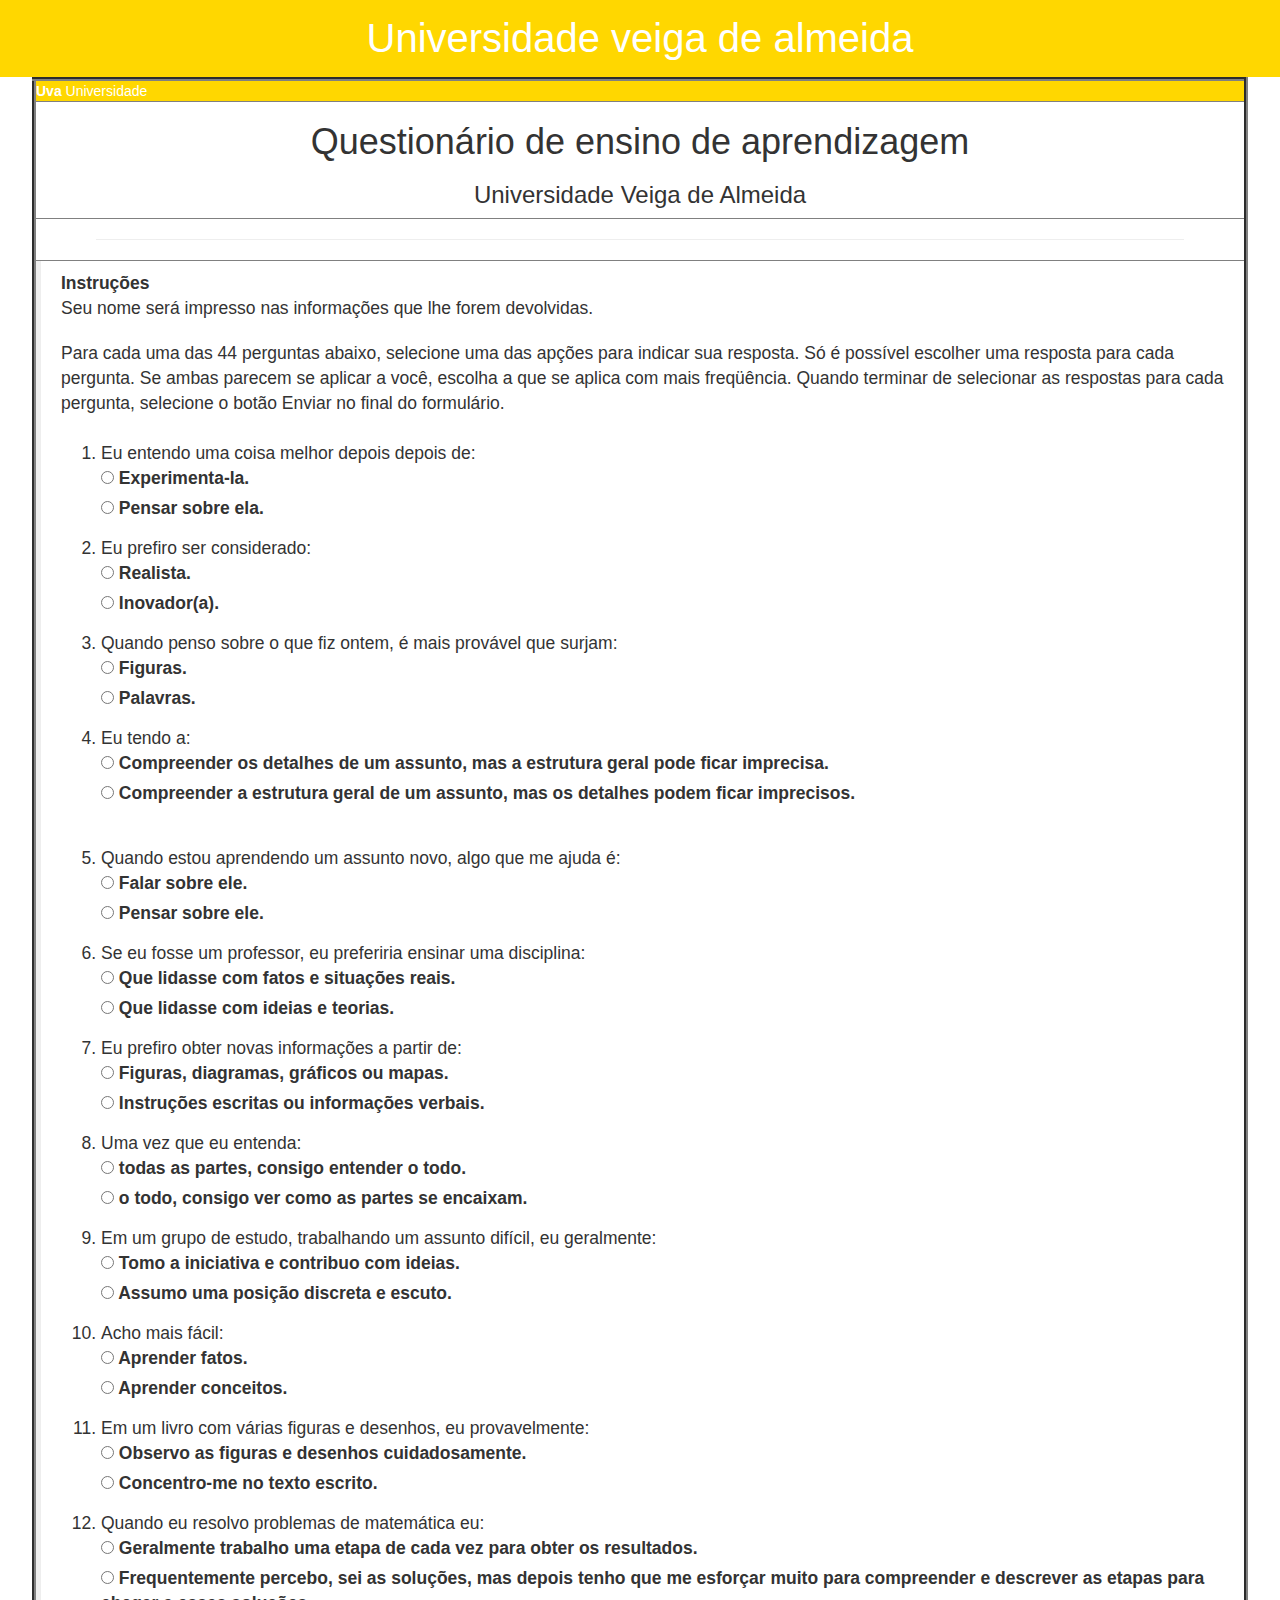
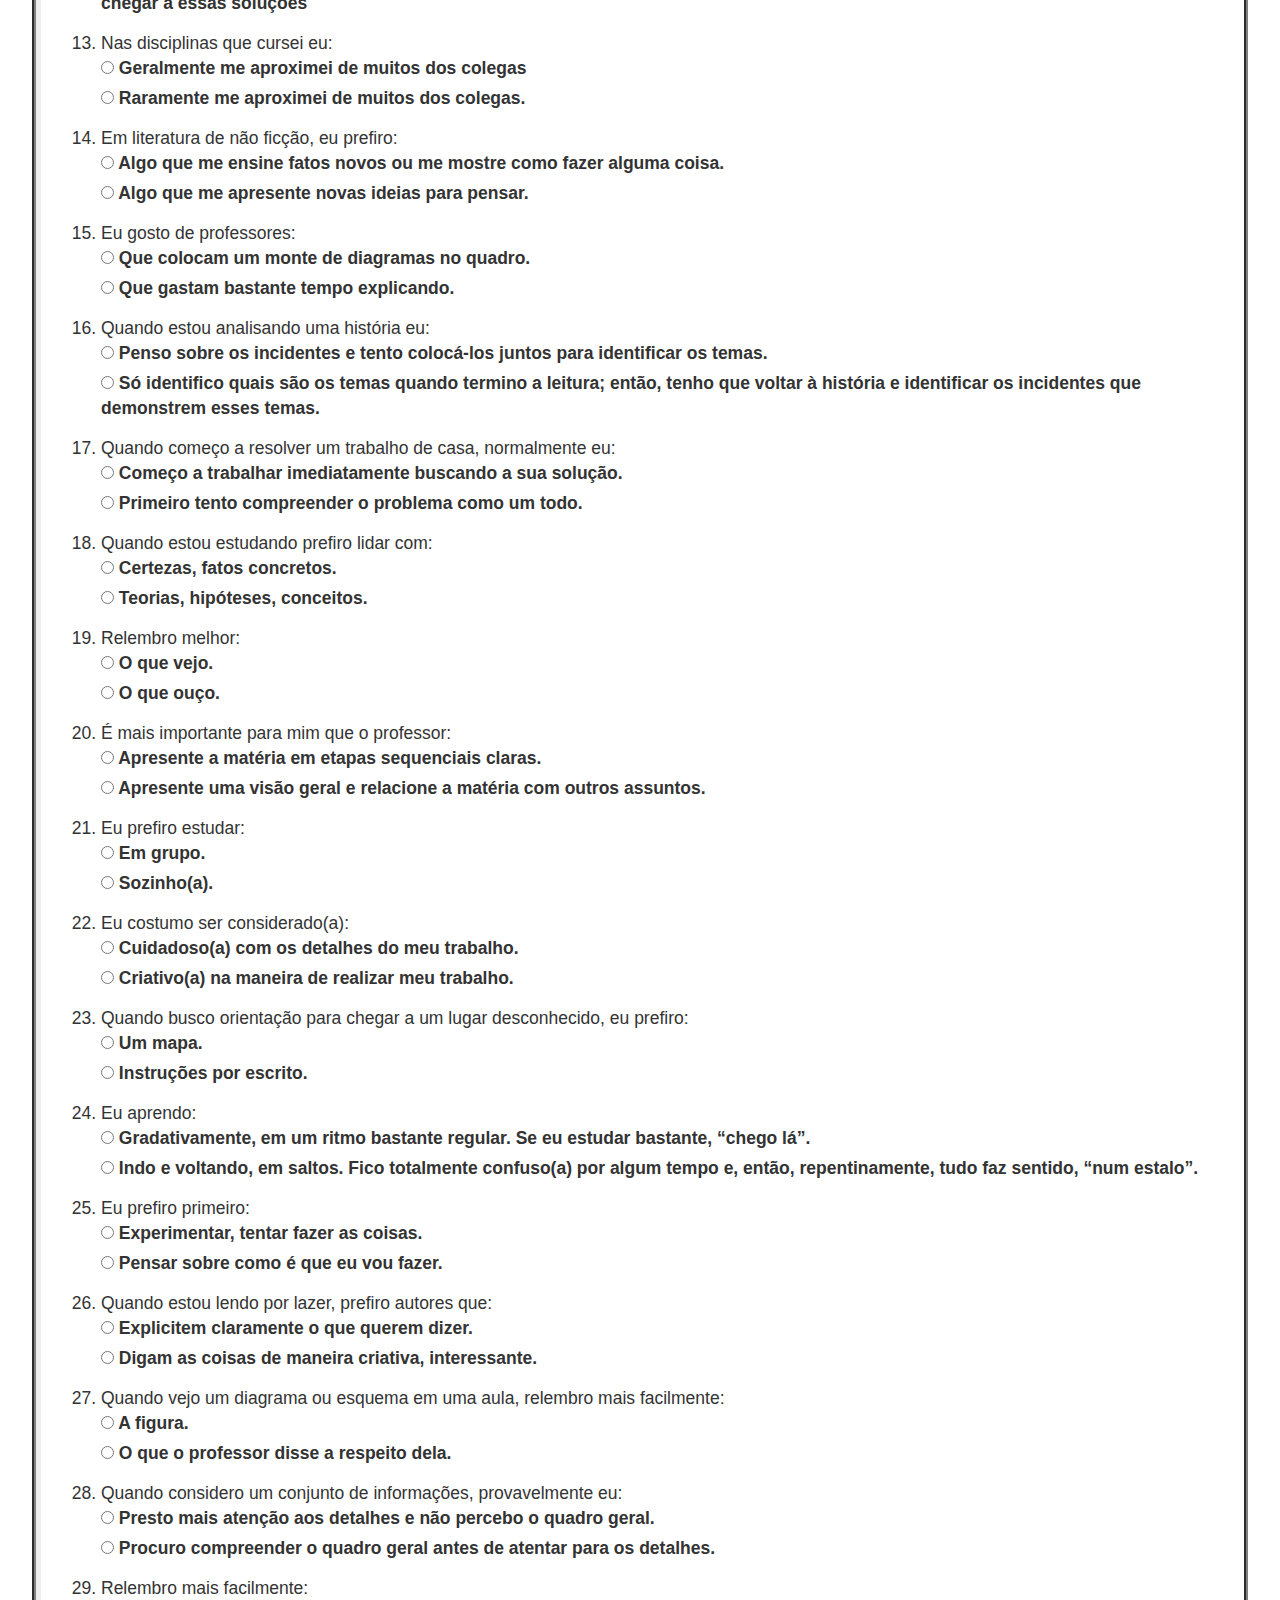
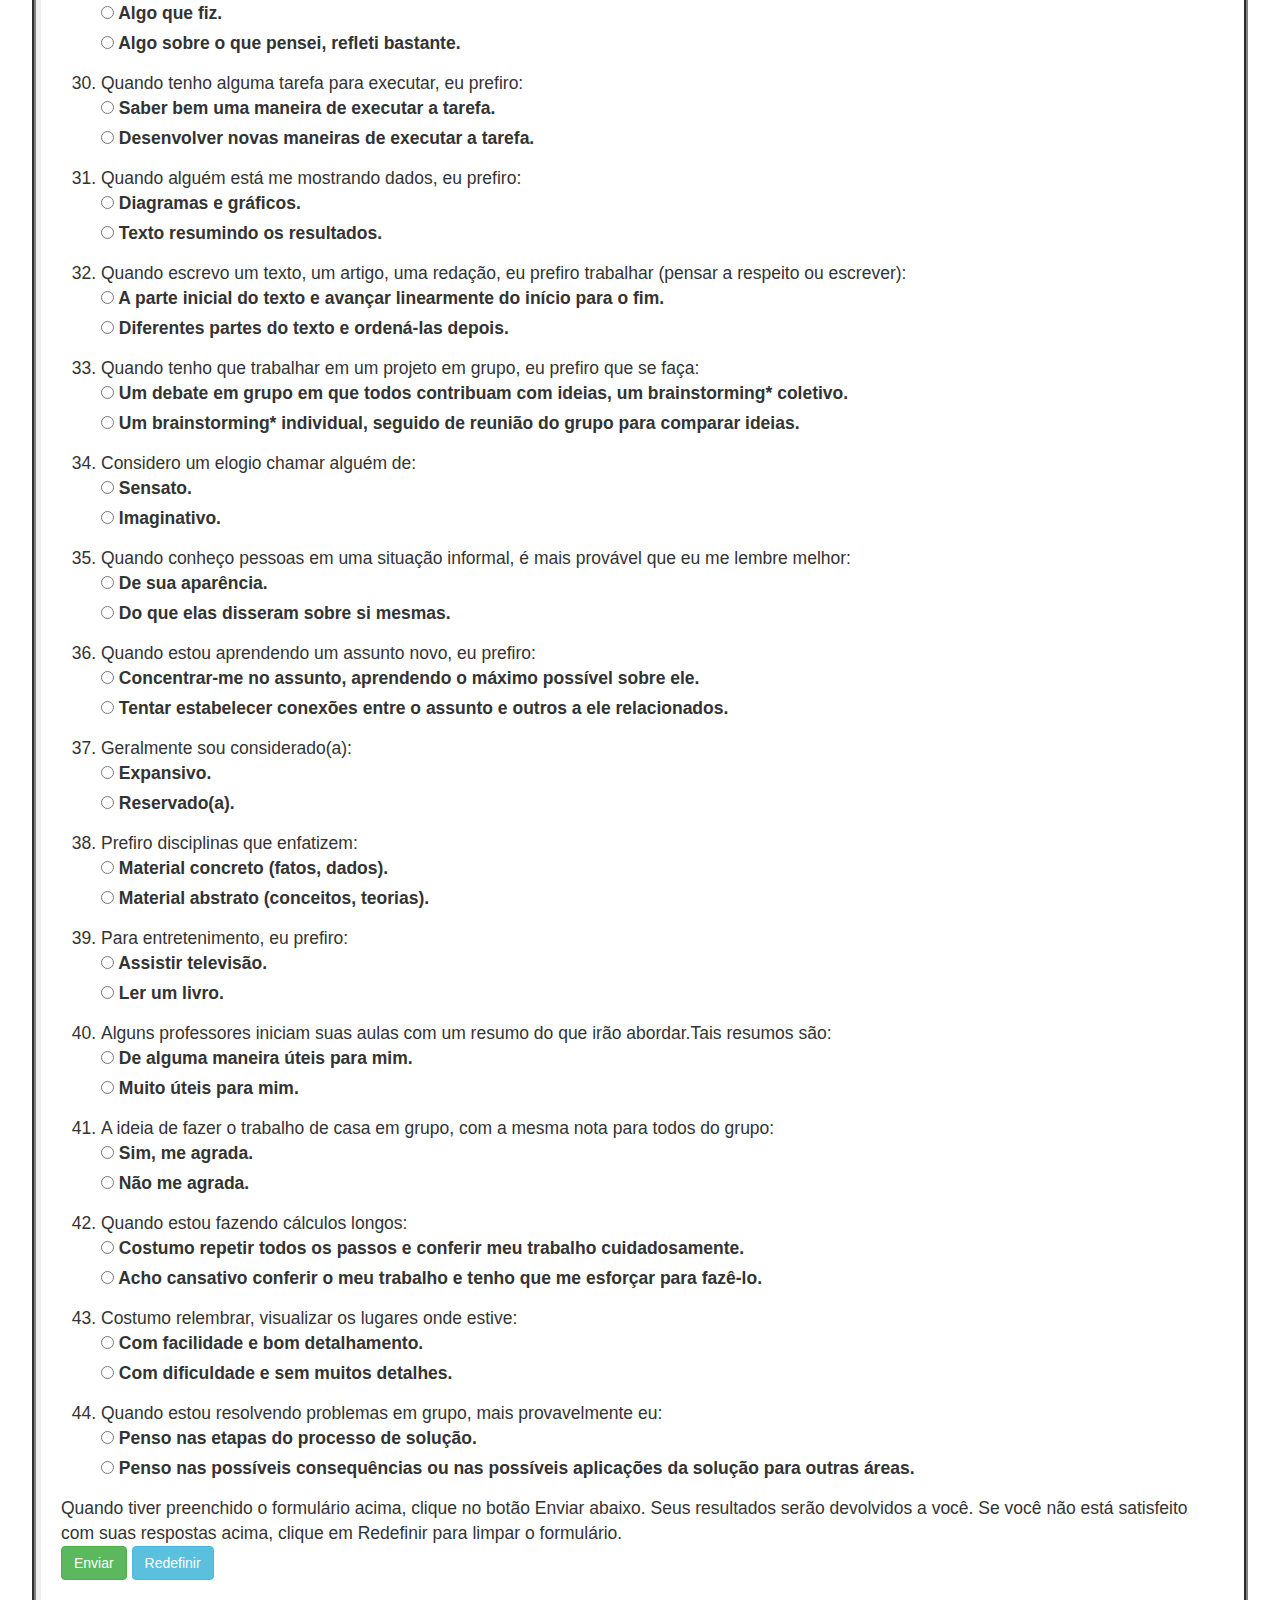
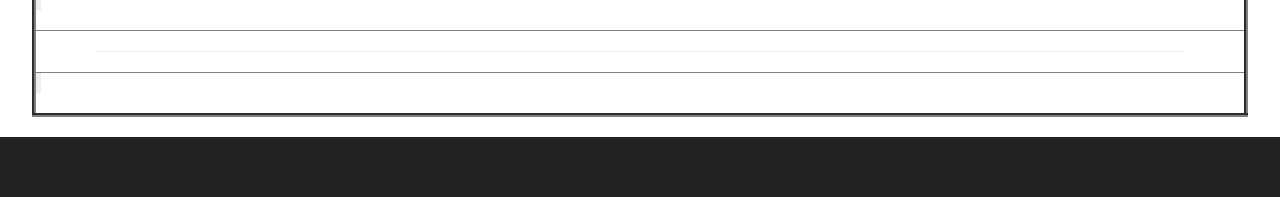
<file: TesteAprendizagem.html>
<!doctype html>
<html lang="pt-BR">
<style>
           .img-divulgacao{
               float: left;
               width: 30%;
               margin-right: 10px
           }

           .evento{
               width: 100%;
               display: table;
               border-bottom: 1px solid #CCC;
               padding-bottom: 20px;
           }

           header,footer{
              background-color: #FFD700;
              text-align: center;
              color:#FFF;
              font-size: 40px;
              padding: 10px 0;
           }
           div1{
               text-align: center;
               background-color: #FFFFFF;

           }
           footer{
               background-color: #222;
               padding: 10px 0;
               margin-top: 20px;
               text-align: center;
           }
           .central{
               text-align: center;
               border : solid;
           }
           .esquerda{
               text-align: left;
               font-size: 15px;
           }

       </style>
<head>
  <link rel="stylesheet" href="https://maxcdn.bootstrapcdn.com/bootstrap/3.3.7/css/bootstrap.min.css" integrity="sha384-BVYiiSIFeK1dGmJRAkycuHAHRg32OmUcww7on3RYdg4Va+PmSTsz/K68vbdEjh4u" crossorigin="anonymous">
    <meta charset="UTF-8">
    <title>Questionario de definição de ensino de aprendizagem ensino de aprendizagem</title>
</head>
<script>
function getParameterByName(name, url) {
    if (!url) {
      url = window.location.href;
    }
    name = name.replace(/[\[\]]/g, "\\$&");
    var regex = new RegExp("[?&]" + name + "(=([^&#]*)|&|#|$)"),
        results = regex.exec(url);
    if (!results) return null;
    if (!results[2]) return '';
    return decodeURIComponent(results[2].replace(/\+/g, " "));
}
var user_id = getParameterByName('user_id');

var UserId = '"'+user_id+'"';
//alert(user_id);
(function(i,s,o,g,r,a,m){i['GoogleAnalyticsObject']=r;i[r]=i[r]||function(){
(i[r].q=i[r].q||[]).push(arguments)},i[r].l=1*new Date();a=s.createElement(o),
m=s.getElementsByTagName(o)[0];a.async=1;a.src=g;m.parentNode.insertBefore(a,m)
})(window,document,'script','https://www.google-analytics.com/analytics.js','ga');

ga('create', 'UA-97041911-1', 'auto');
ga('set', 'userId', UserId);
ga('send', 'pageview');

</script>
<header>Universidade veiga de almeida</header>
<BODY BGCOLOR=#ffffff>
<CENTER>
                       <script type="text/javascript"
                      src="jquery-3.1.1.js"></script>
<script type="text/javascript">
$(document).ready(function(){
  $('#finaliza').click(function() {
      var i;
      for(i=1;i<45;i++){
    if (! $("input[type='radio'][name='q"+i+"']").is(':checked') ){
      window.alert("A questão"+i+" não foi preenchida.Por favor, selecione uma alternativa.");
      return false; // para submit habilite esta linha
      i=50;
    }
    }
  });
});
function passar_id(){
  var passagem=document.querySelector("#userid");
  passagem.value=user_id;
}

</script>
  <TABLE CELLPADDING=2 CELLSPACING=0 BORDER=0 BGCOLOR=#ffd700 WIDTH=95%>
    <TR>
      <TD ALIGN=center VALIGN=middle BGCOLOR=#ffd700 WIDTH=70% ><TABLE CELLPADDING=5 CELLSPACING=0 BORDER=4 BGCOLOR=#ffd700  WIDTH=100%>
          <TR>
            <TD ALIGN=left VALIGN=middle BGCOLOR=#ffd700 ><FONT FACE="Helvetica" COLOR=#ffffff> <B>Uva</B> Universidade </FONT></TD>
          </TR>
          <TR>
            <TD ALIGN=center VALIGN=middle BGCOLOR=#ffffff>
              <H1> Questionário de ensino de aprendizagem</H1>

              <H3>Universidade Veiga de Almeida<BR>
              </H3></TD>
          </TR>
          <TR>
            <TD ALIGN=center VALIGN=middle BGCOLOR=#ffffff><HR WIDTH=90%></TD>
          </TR>
          <TR>
            <TD ALIGN=left VALIGN=middle BGCOLOR=#ffffff><BLOCKQUOTE>
              <FORM ACTION="http://127.0.0.1/teste/gravar200.php"  METHOD="post">
                <B> Instruções </B>
                <P> Seu nome será impresso nas informações que lhe forem devolvidas.

                <DL>
                  <DT>
                  <DD>
                      <?php/* echo $nome; */?>

                </DL>
                Para cada uma das 44 perguntas abaixo, selecione uma das apções para indicar sua
                resposta. Só é possível escolher uma resposta para cada pergunta. Se ambas parecem se aplicar a
                você, escolha a que se aplica com mais freqüência. Quando terminar de selecionar
                as respostas para cada pergunta, selecione o botão Enviar no final do formulário.
                <OL>
                    <br>
                    <DIV class="conteiner">

                  <LI>Eu entendo uma coisa melhor depois depois de:<BR />
                      <label>  <INPUT TYPE=radio NAME=q1 VALUE=-1>
                          Experimenta-la.</label><BR>

               <label>     <INPUT TYPE=radio NAME=q1 VALUE=1>
                   Pensar sobre ela.</LI> </label><P>

                  <LI>Eu prefiro ser considerado:<BR>
                 <label>   <INPUT TYPE=radio NAME=q2 VALUE=-1>
                     Realista.</LABEL><BR>

                 <label>   <INPUT TYPE=radio NAME=q2 VALUE=1>
                     Inovador(a).</LI></label><P>

                  <LI>Quando penso sobre o que fiz ontem, é mais provável que surjam:<BR>
                  <label>  <INPUT TYPE=radio NAME=q3 VALUE=-1>
                      Figuras. </LABEL><BR>

                  <label>  <INPUT TYPE=radio NAME=q3 VALUE=1>
                      Palavras.</LI> </label><P>

                  <LI>Eu tendo a:<BR>
                      <label>  <INPUT TYPE=radio NAME=q4 VALUE=-1>
                         Compreender os detalhes de um assunto, mas a
                         estrutura geral pode ficar imprecisa. </LABEL>

                         <label> <INPUT TYPE=radio NAME=q4 VALUE=1>
                      Compreender a estrutura geral de um assunto,
                      mas os detalhes podem ficar imprecisos.</LI> </label><P>

                          <label>  <LI>Quando estou aprendendo um assunto novo, algo que me ajuda é: <BR>
                                  <label>   <INPUT TYPE=radio NAME=q5 VALUE=-1>
                    Falar sobre ele. </label><BR>

                    <LABEL> <INPUT TYPE=radio NAME=q5 VALUE=1>
                        Pensar sobre ele.</LI></label> <P>

                  <LI>Se eu fosse um professor, eu preferiria ensinar uma disciplina:<BR>
                <label>    <INPUT TYPE=radio NAME=q6 VALUE=-1>
                    Que lidasse com fatos e situações reais.</label><BR>
                 <label>   <INPUT TYPE=radio NAME=q6 VALUE=1>
                      Que lidasse com ideias e teorias.</LI></label><P>

                  <LI>Eu prefiro obter novas informações a partir de:<BR>
                   <label> <INPUT TYPE=radio NAME=q7 VALUE=-1>
                     Figuras, diagramas, gráficos ou mapas.</label><BR>
                 <label>   <INPUT TYPE=radio NAME=q7 VALUE=1>
                     Instruções escritas ou informações verbais.</LI></label><P>


                  <LI>Uma vez que eu entenda: <BR>
                  <label>  <INPUT TYPE=radio NAME=q8 VALUE=-1>
                     todas as partes, consigo entender o todo.</label><BR>
                  <label>  <INPUT TYPE=radio NAME=q8 VALUE=1>
                     o todo, consigo ver como as partes se encaixam.</LI></label><P>

                  <LI>Em um grupo de estudo, trabalhando um assunto difícil, eu geralmente:<BR>
                   <label> <INPUT TYPE=radio NAME=q9 VALUE=-1>
                     Tomo a iniciativa e contribuo com ideias.</label><BR>
                   <label> <INPUT TYPE=radio NAME=q9 VALUE=1>
                     Assumo uma posição discreta e escuto.</LI></label><P>

                  <LI>Acho mais fácil:<BR>
                  <label>  <INPUT TYPE=radio NAME=q10 VALUE=-1>
                     Aprender fatos.</label><BR>
                <label>    <INPUT TYPE=radio NAME=q10 VALUE=1>
                      Aprender conceitos.</LI></label><P>

                  <LI>Em um livro com várias figuras e desenhos, eu provavelmente:<BR>
                   <label> <INPUT TYPE=radio NAME=q11 VALUE=-1>
                     Observo as figuras e desenhos cuidadosamente.</label><BR>
                 <label>   <INPUT TYPE=radio NAME=q11 VALUE=1>
                     Concentro-me no texto escrito.</LI></label><P>

                  <LI>Quando eu resolvo problemas de matemática eu:<BR>
                   <label> <INPUT TYPE=radio NAME=q12 VALUE=-1>
                     Geralmente trabalho uma etapa de cada vez para obter os resultados.</label><BR>
                 <label>   <INPUT TYPE=radio NAME=q12 VALUE=1>
                     Frequentemente percebo, sei as soluções, mas depois tenho que
                     me esforçar muito para compreender e descrever as etapas para chegar a essas soluções</LI></label><P>

                  <LI>Nas disciplinas que cursei eu:<BR>
                   <label> <INPUT TYPE=radio NAME=q13 VALUE=-1>
                     Geralmente me aproximei de muitos dos colegas</label><BR>
                  <label>  <INPUT TYPE=radio NAME=q13 VALUE=1>
                     Raramente me aproximei de muitos dos colegas.</LI></label><P>

                  <LI>Em literatura de não ficção, eu prefiro:<BR>
                  <label>  <INPUT TYPE=radio NAME=q14 VALUE=-1>
                     Algo que me ensine fatos novos ou me mostre como fazer alguma coisa.</label><BR>
                   <label> <INPUT TYPE=radio NAME=q14 VALUE=1>
                     Algo que me apresente novas ideias para pensar.</LI></label><P>

                  <LI>Eu gosto de professores:<BR>
                  <label>  <INPUT TYPE=radio NAME=q15 VALUE=-1>
                     Que colocam um monte de diagramas no quadro.</label><BR>
                   <label> <INPUT TYPE=radio NAME=q15 VALUE=1>
                     Que gastam bastante tempo explicando.</LI></label><P>

                  <LI>Quando estou analisando uma história eu:<BR>
                   <label> <INPUT TYPE=radio NAME=q16 VALUE=-1>
                     Penso sobre os incidentes e tento colocá-los juntos para identificar os temas.</label><BR>
                   <label> <INPUT TYPE=radio NAME=q16 VALUE=1>
                     Só identifico quais são os temas quando termino a leitura; então, tenho
                     que voltar à história e identificar os incidentes que demonstrem esses temas.
                  </LI></label><P>

                  <LI>Quando começo a resolver um trabalho de casa, normalmente eu:<BR>
                   <label> <INPUT TYPE=radio NAME=q17 VALUE=-1>
                     Começo a trabalhar imediatamente buscando a sua solução.</label><BR>
                   <label> <INPUT TYPE=radio NAME=q17 VALUE=1>
                     Primeiro tento compreender o problema como um todo.</LI></label><P>

                  <LI>Quando estou estudando prefiro lidar com:<BR>
                <label>    <INPUT TYPE=radio NAME=q18 VALUE=-1>
                     Certezas, fatos concretos.</label><BR>
                  <label>  <INPUT TYPE=radio NAME=q18 VALUE=1>
                     Teorias, hipóteses, conceitos.</LI></label><P>

                  <LI>Relembro melhor:<BR>
                  <label>  <INPUT TYPE=radio NAME=q19 VALUE=-1>
                     O que vejo. </label><BR>
                   <label> <INPUT TYPE=radio NAME=q19 VALUE=1>
                     O que ouço.</LI></label><P>

                  <LI>É mais importante para mim que o professor:<BR>
                   <label> <INPUT TYPE=radio NAME=q20 VALUE=-1>
                     Apresente a matéria em etapas sequenciais claras.</label><BR>
                    <label><INPUT TYPE=radio NAME=q20 VALUE=1>
                     Apresente uma visão geral e relacione a matéria com outros assuntos.</LI></label><P>

                  <LI>Eu prefiro estudar:<BR>
                 <label>   <INPUT TYPE=radio NAME=q21 VALUE=-1>
                     Em grupo.</LABEL><BR>
                   <label> <INPUT TYPE=radio NAME=q21 VALUE=1>
                     Sozinho(a).</LI></label><P>

                  <LI>Eu costumo ser considerado(a):<BR>
                   <label> <INPUT TYPE=radio NAME=q22 VALUE=-1>
                     Cuidadoso(a) com os detalhes do meu trabalho.</label><BR>
                  <label>  <INPUT TYPE=radio NAME=q22 VALUE=1>
                     Criativo(a) na maneira de realizar meu trabalho.</LI></label><P>

                  <LI>Quando busco orientação para chegar a um lugar desconhecido, eu prefiro:<BR>
                   <label> <INPUT TYPE=radio NAME=q23 VALUE=-1>
                     Um mapa.</label><BR>
                   <label> <INPUT TYPE=radio NAME=q23 VALUE=1>
                     Instruções por escrito.</LI></label><P>

                  <LI>Eu aprendo:<BR>
                   <label> <INPUT TYPE=radio NAME=q24 VALUE=-1>
                     Gradativamente, em um ritmo bastante regular. Se eu estudar bastante, “chego lá”.</label><BR>
                   <label> <INPUT TYPE=radio NAME=q24 VALUE=1>
                     Indo e voltando, em saltos. Fico totalmente confuso(a) por algum tempo e,
                     então, repentinamente, tudo faz sentido, “num estalo”. </LI></label><P>

                  <LI>Eu prefiro primeiro:<BR>
                  <label>  <INPUT TYPE=radio NAME=q25 VALUE=-1>
                     Experimentar, tentar fazer as coisas.</label><BR>
                 <label>   <INPUT TYPE=radio NAME=q25 VALUE=1>
                     Pensar sobre como é que eu vou fazer.</LI></label><P>

                  <LI>Quando estou lendo por lazer, prefiro autores que:<BR>
                   <label> <INPUT TYPE=radio NAME=q26 VALUE=-1>
                     Explicitem claramente o que querem dizer.</label><BR>
                  <label>  <INPUT TYPE=radio NAME=q26 VALUE=1>
                     Digam as coisas de maneira criativa, interessante. </LI></label><P>

                  <LI>Quando vejo um diagrama ou esquema em uma aula, relembro mais facilmente:<BR>
                  <label>  <INPUT TYPE=radio NAME=q27 VALUE=-1>
                     A figura.</label><BR>
                  <label>  <INPUT TYPE=radio NAME=q27 VALUE=1>
                     O que o professor disse a respeito dela.</LI></label><P>


                  <LI>Quando considero um conjunto de informações, provavelmente eu:<BR>
                   <label> <INPUT TYPE=radio NAME=q28 VALUE=-1>
                     Presto mais atenção aos detalhes e não percebo o quadro geral.</label><BR>
                  <label>  <INPUT TYPE=radio NAME=q28 VALUE=1>
                     Procuro compreender o quadro geral antes de atentar para os detalhes.</LI></label><P>

                  <LI>Relembro mais facilmente:<BR>
                   <label> <INPUT TYPE=radio NAME=q29 VALUE=-1>
                     Algo que fiz.</label><BR>
                   <label> <INPUT TYPE=radio NAME=q29 VALUE=1>
                     Algo sobre o que pensei, refleti bastante.</LI></label><P>

                  <LI>Quando tenho alguma tarefa para executar, eu prefiro:<BR>
                   <label> <INPUT TYPE=radio NAME=q30 VALUE=-1>
                     Saber bem uma maneira de executar a tarefa.</label><BR>
                   <label> <INPUT TYPE=radio NAME=q30 VALUE=1>
                     Desenvolver novas maneiras de executar a tarefa.</LI></label><P>

                  <LI>Quando alguém está me mostrando dados, eu prefiro:<BR>
                   <label> <INPUT TYPE=radio NAME=q31 VALUE=-1>
                     Diagramas e gráficos.</label><BR>
                   <label> <INPUT TYPE=radio NAME=q31 VALUE=1>
                     Texto resumindo os resultados.</LI></label><P>

                  <LI>Quando escrevo um texto, um artigo, uma redação, eu prefiro trabalhar (pensar a respeito ou escrever):<BR>
                   <label> <INPUT TYPE=radio NAME=q32 VALUE=-1>
                     A parte inicial do texto e avançar linearmente do início para o fim.</label><BR>
                 <label>   <INPUT TYPE=radio NAME=q32 VALUE=1>
                     Diferentes partes do texto e ordená-las depois.</LI></label><P>

                  <LI>Quando tenho que trabalhar em um projeto em grupo, eu prefiro que se faça:<BR>
                   <label> <INPUT TYPE=radio NAME=q33 VALUE=-1>
                     Um debate em grupo em que todos contribuam com ideias, um brainstorming* coletivo.</label><BR>
                   <label> <INPUT TYPE=radio NAME=q33 VALUE=1>
                     Um brainstorming* individual, seguido de reunião do grupo para comparar ideias.</LI></label><P>

                  <LI>Considero um elogio chamar alguém de:<BR>
                   <label> <INPUT TYPE=radio NAME=q34 VALUE=-1>
                     Sensato.</label><BR>
                  <label>  <INPUT TYPE=radio NAME=q34 VALUE=1>
                     Imaginativo.</LI></label><P>

                  <LI>Quando conheço pessoas em uma situação informal, é mais provável que eu me lembre melhor:<BR>
                   <label> <INPUT TYPE=radio NAME=q35 VALUE=-1>
                     De sua aparência.</label><BR>
                    <label><INPUT TYPE=radio NAME=q35 VALUE=1>
                     Do que elas disseram sobre si mesmas.</LI></label><P>

                  <LI>Quando estou aprendendo um assunto novo, eu prefiro:<BR>
                   <label> <INPUT TYPE=radio NAME=q36 VALUE=-1>
                     Concentrar-me no assunto, aprendendo o máximo possível sobre ele.</label><BR>
                   <label> <INPUT TYPE=radio NAME=q36 VALUE=1>
                     Tentar estabelecer conexões entre o assunto e outros a ele relacionados.</LI></label><P>

                  <LI>Geralmente sou considerado(a):<BR>
                   <label> <INPUT TYPE=radio NAME=q37 VALUE=-1>
                     Expansivo.</label><BR>
                    <label><INPUT TYPE=radio NAME=q37 VALUE=1>
                     Reservado(a).</LI></label><P>

                  <LI>Prefiro disciplinas que enfatizem:<BR>
                   <label> <INPUT TYPE=radio NAME=q38 VALUE=-1>
                     Material concreto (fatos, dados).</label><BR>
                   <label> <INPUT TYPE=radio NAME=q38 VALUE=1>
                      Material abstrato (conceitos, teorias).</LI></label><P>

                  <LI>Para entretenimento, eu prefiro:<BR>
                   <label> <INPUT TYPE=radio NAME=q39 VALUE=-1>
                     Assistir televisão.</label><BR>
                    <label><INPUT TYPE=radio NAME=q39 VALUE=1>
                     Ler um livro.</LI></label><P>

                  <LI>Alguns professores iniciam suas aulas com um resumo do que irão abordar.Tais resumos são:<BR>
                    <label><INPUT TYPE=radio NAME=q40 VALUE=-1>
                     De alguma maneira úteis para mim.</label><BR>
                   <label> <INPUT TYPE=radio NAME=q40 VALUE=1>
                     Muito úteis para mim.</LI></label><P>

                  <LI>A ideia de fazer o trabalho de casa em grupo, com a mesma nota para todos do grupo:<BR>
                   <label> <INPUT TYPE=radio NAME=q41 VALUE=-1>
                     Sim, me agrada.</label><BR>
                  <label>  <INPUT TYPE=radio NAME=q41 VALUE=1>
                     Não me agrada.</LI></label><P>

                  <LI>Quando estou fazendo cálculos longos:<BR>
                    <label><INPUT TYPE=radio NAME=q42 VALUE=-1>
                     Costumo repetir todos os passos e conferir meu trabalho cuidadosamente.</label><BR>
                   <label> <INPUT TYPE=radio NAME=q42 VALUE=1>
                     Acho cansativo conferir o meu trabalho e tenho que me esforçar para fazê-lo.</LI></label><P>

                  <LI>Costumo relembrar, visualizar os lugares onde estive:<BR>
                    <label><INPUT TYPE=radio NAME=q43 VALUE=-1>
                     Com facilidade e bom detalhamento.</label><BR>
                  <label>  <INPUT TYPE=radio NAME=q43 VALUE=1>
                     Com dificuldade e sem muitos detalhes.</LI></label><P>

                  <LI>Quando estou resolvendo problemas em grupo, mais provavelmente eu:<BR>
                  <label>  <INPUT TYPE=radio NAME=q44 VALUE=-1>
                     Penso nas etapas do processo de solução.</label><BR>
                  <label>  <INPUT TYPE=radio NAME=q44 VALUE=1>
                     Penso nas possíveis consequências ou nas possíveis aplicações da solução para outras áreas.</LI></label><P>
                  </div>
                  <input type="hidden" name="userid" id="userid" value="" >

                </OL>
                Quando tiver preenchido o formulário acima, clique no botão Enviar abaixo. Seus resultados
                serão devolvidos a você.
                Se você não está satisfeito com suas respostas acima, clique em Redefinir para limpar o formulário.
                <DL>
                  <DT>
                  <DD>
                      <INPUT TYPE=submit VALUE=Enviar id="finaliza" class="btn btn-success" onclick='passar_id()'>
                      <INPUT TYPE=reset VALUE=Redefinir class="btn btn-info">
                </DL>
              </FORM></TD>
          </TR>
          <TR>
            <TD ALIGN=center VALIGN=middle BGCOLOR=#ffffff><HR WIDTH=90%></TD>
          </TR>
          <TR>
            <TD ALIGN=left VALIGN=middle BGCOLOR=#ffffff><BLOCKQUOTE>

              </BLOCKQUOTE></TD>
          </TR>
        </TABLE></TD>
    </TR>
  </TABLE>
</CENTER>
</BODY>
<footer><footer>
</html>
</file>
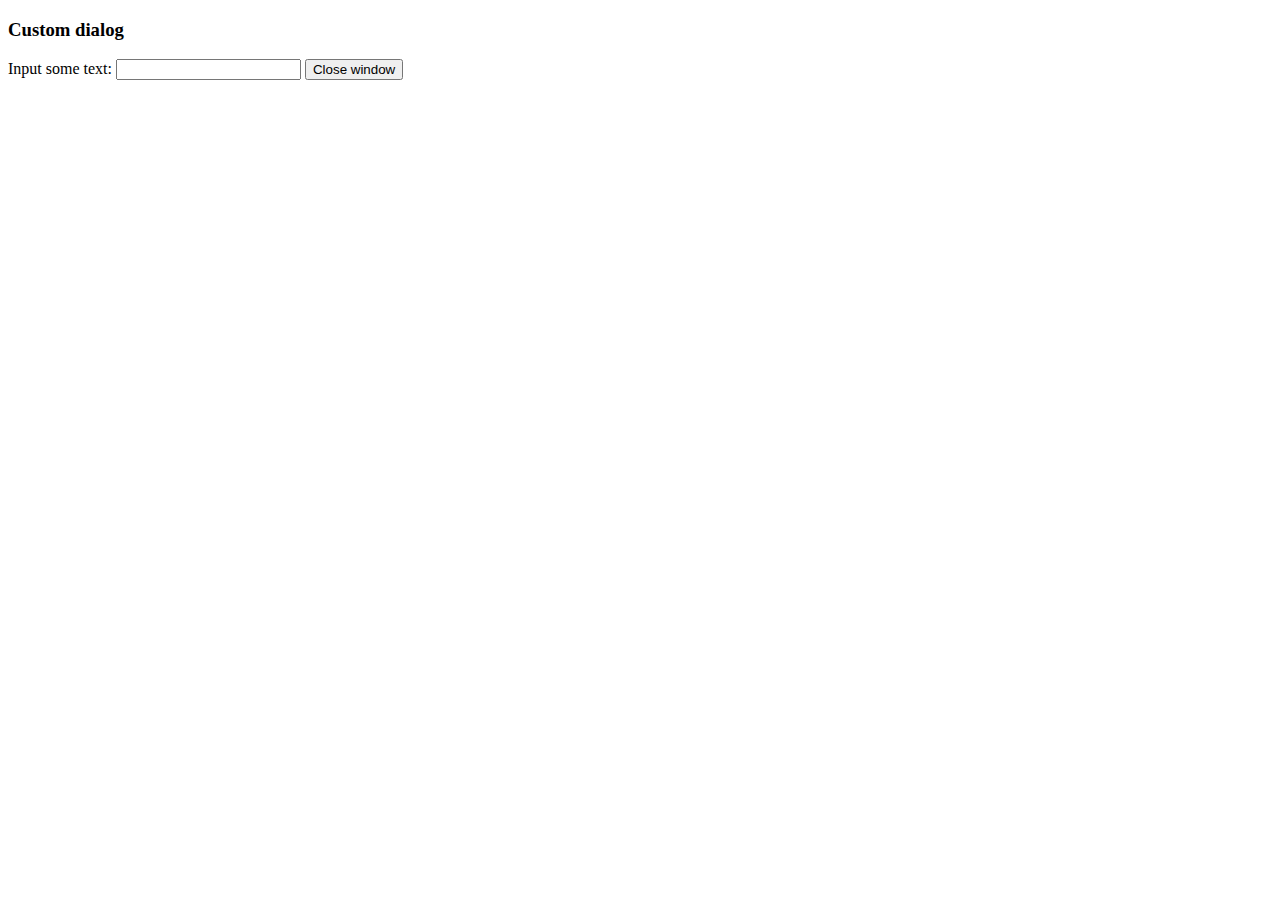
<file: tinymce/js/tinymce/plugins/example/dialog.html>
<!DOCTYPE html>
<html>
<body>
	<h3>Custom dialog</h3>
	Input some text: <input id="content">
	<button onclick="top.tinymce.activeEditor.windowManager.getWindows()[0].close();">Close window</button>
</body>
</html>
</file>
